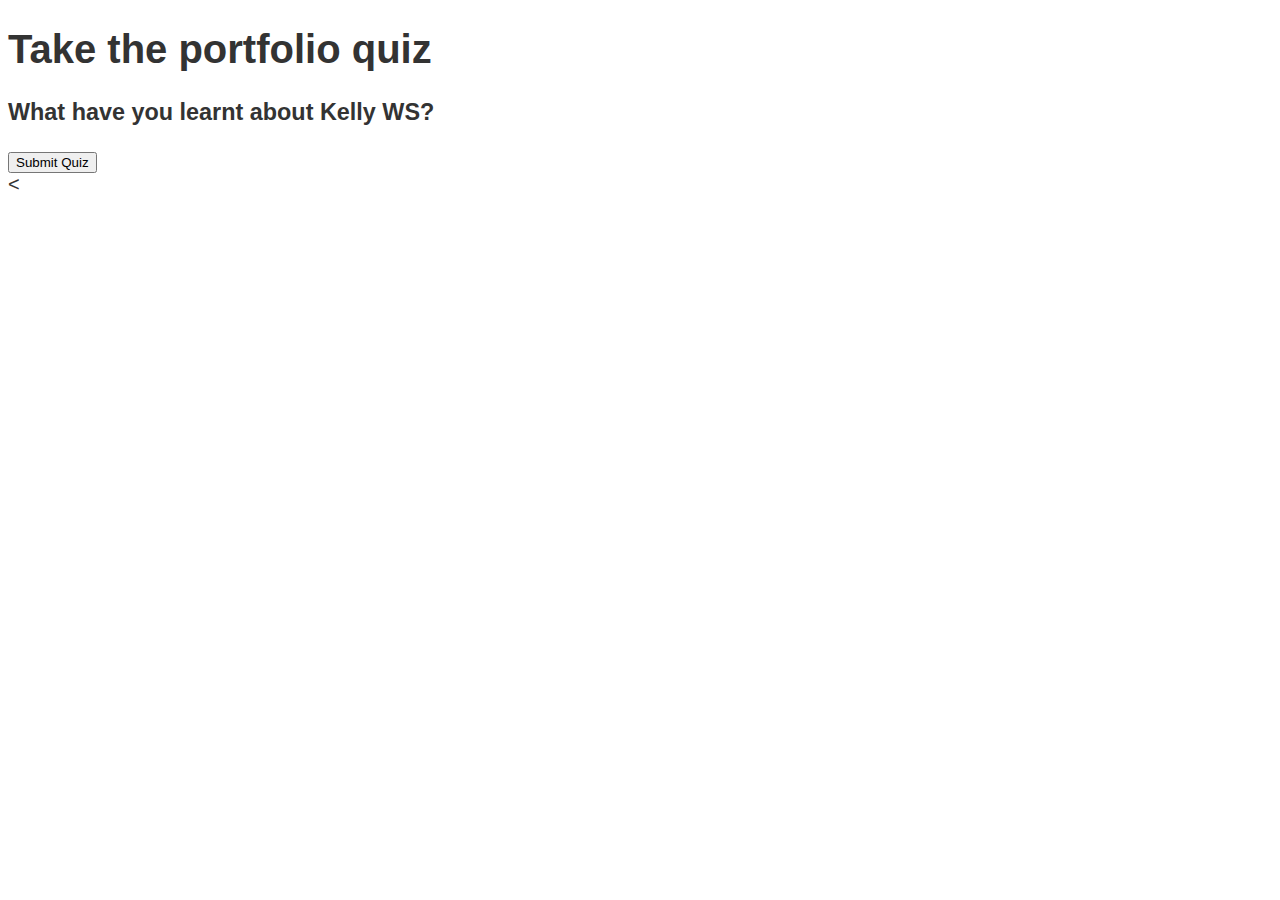
<file: quiz.html>
<!DOCTYPE html>
<html>
    <head><link href="./quizstyle.css" type="text/css" rel="stylesheet"></head>
    <body>
        <h1>
            Take the portfolio quiz
        </h1>

            <h3>
                What have you learnt about Kelly WS?
            </h3>

        <div id="quiz"></div>
                <button is="submit">Submit Quiz</button>

       
        
        <div id="results"><</div>



        
        <script src = "quiz.js"></script>
    </body>
</html>
</file>
<file: quizstyle.css>
body{
	font-size: 20px;
	font-family: sans-serif;
	color: #333;
}
.question{
	font-weight: 600;
}
.answers {
    margin-bottom: 20px;
}
.answers label{
    display: block;
  }
#submit{
	font-family: sans-serif;
	font-size: 20px;
	background-color: #297;
	color: #fff;
	border: 0px;
	border-radius: 3px;
	padding: 20px;
	cursor: pointer;
	margin-bottom: 20px;
}
#submit:hover{
	background-color: #3a8;
}
</file>
